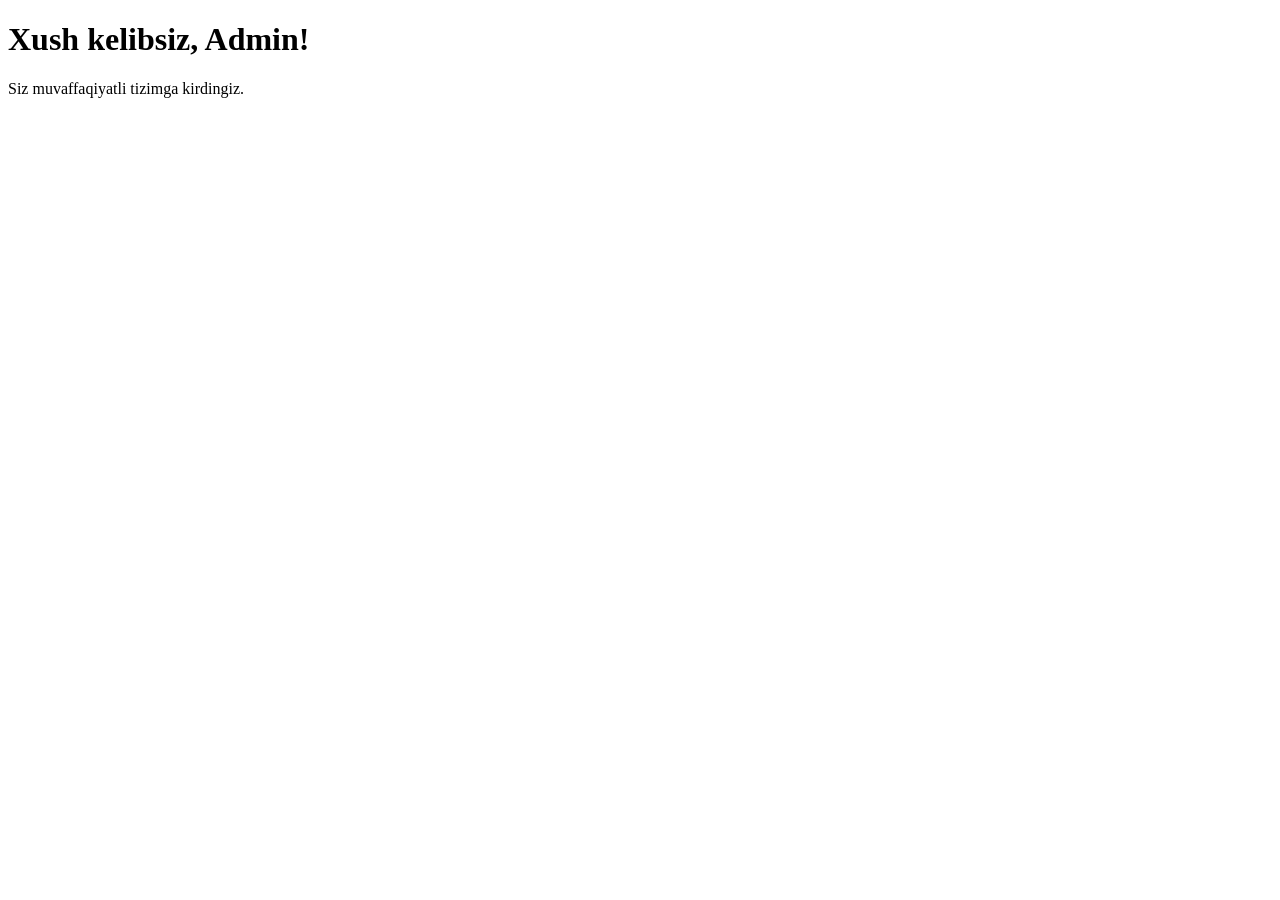
<file: dashboard.html>
<!DOCTYPE html>
<html lang="uz">
<head>
    <meta charset="UTF-8">
    <meta name="viewport" content="width=device-width, initial-scale=1.0">
    <title>Bosh sahifa</title>
</head>
<body>
    <h1>Xush kelibsiz, Admin!</h1>
    <p>Siz muvaffaqiyatli tizimga kirdingiz.</p>
</body>
</html>
</file>
